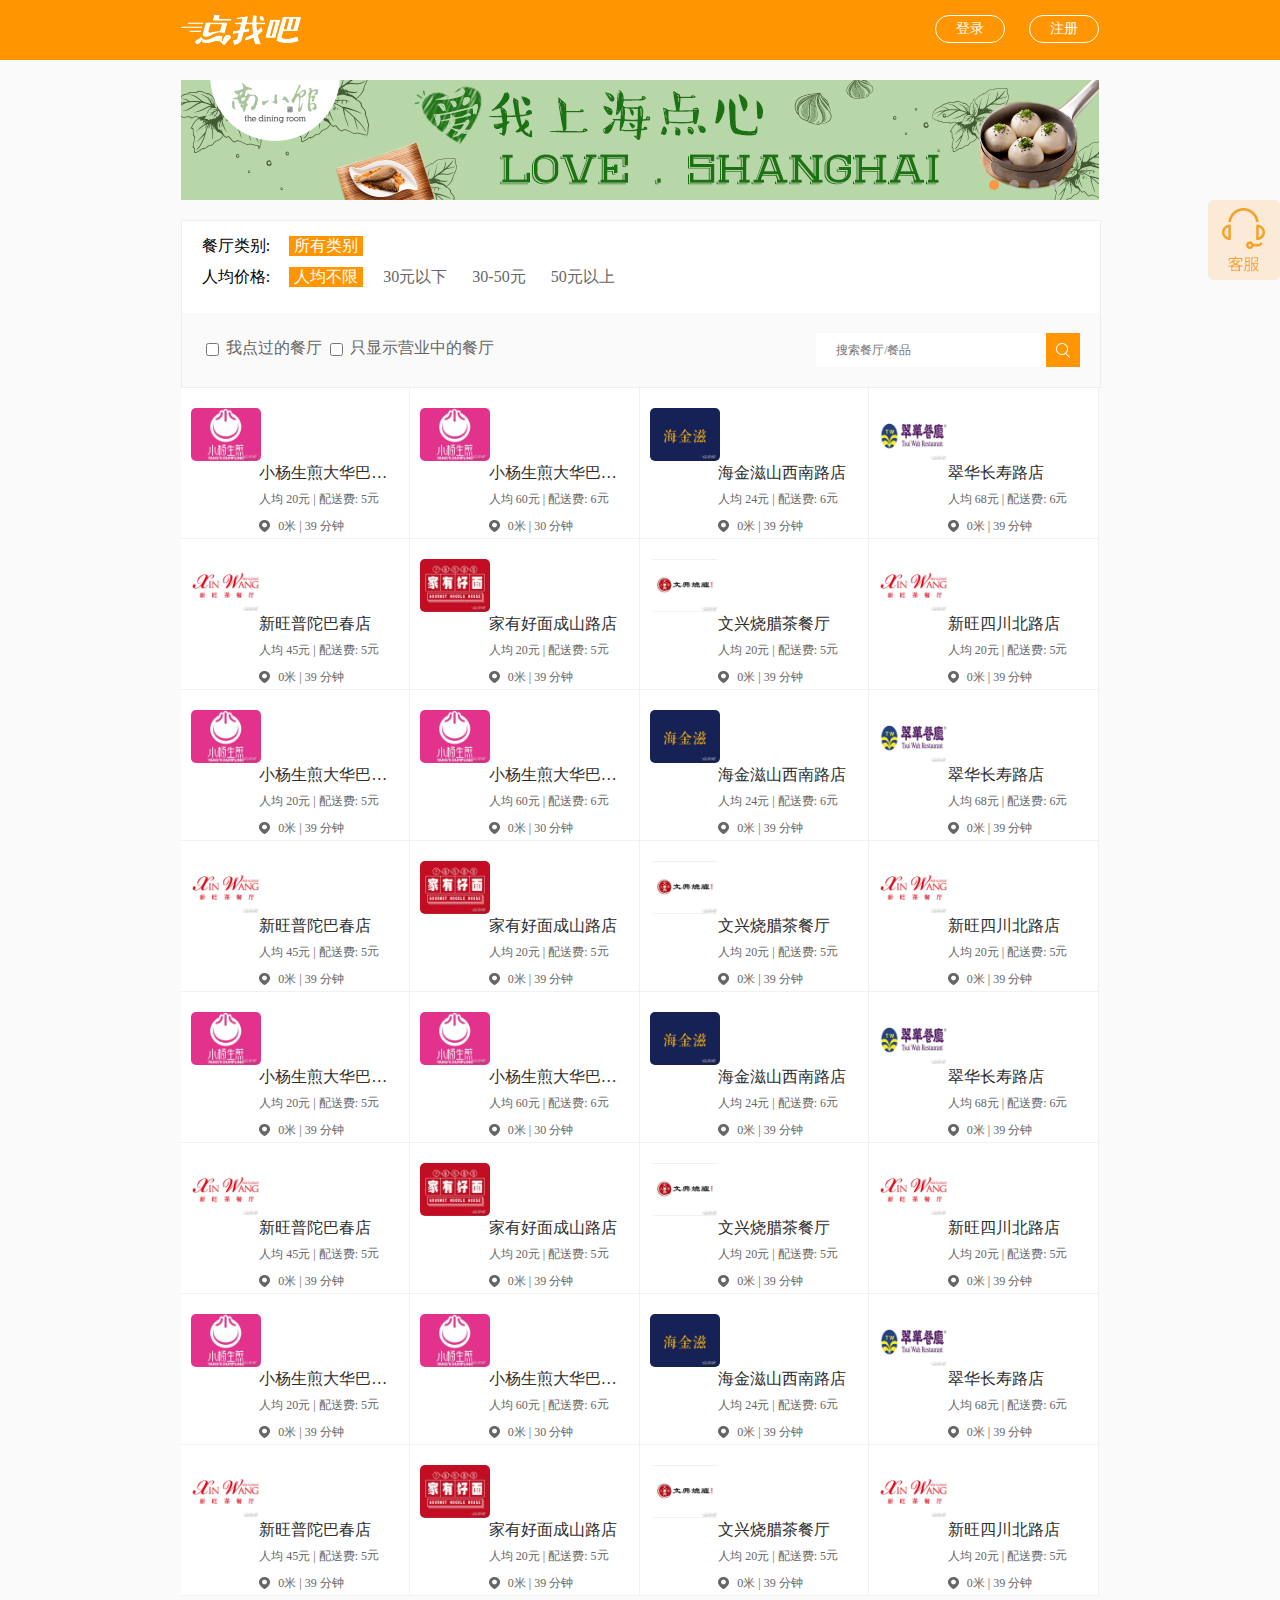
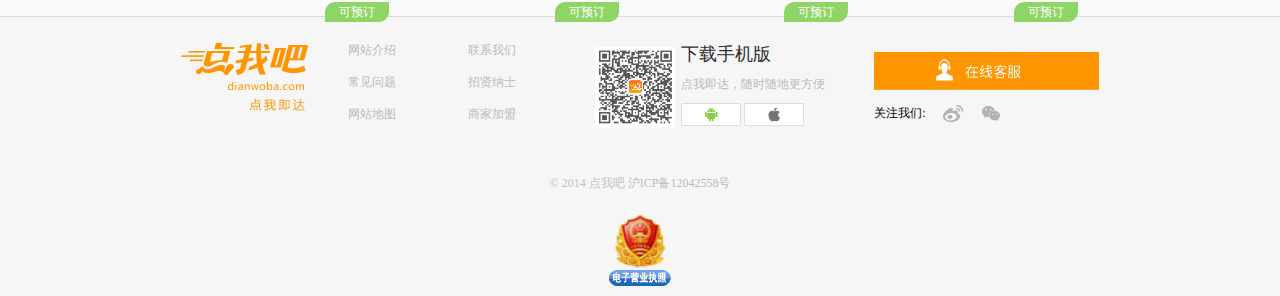
<file: index.html>
<!DOCTYPE html>
<html lang="en">
<head>
	<meta charset="UTF-8">
	<meta name="viewport" content="width=device-width,initial-scale=1.0,user-scalable=no"/>
	<title>附近外卖菜单订餐电话_小吃和美食有哪些-点我吧</title>
	<link rel="stylesheet" type="text/css" href="css/reset.css">
	<link rel="stylesheet" type="text/css" href="css/public.css">
	<link rel="shortcut icon" href="favicon.ico" /> 
	<link rel="stylesheet" href="css/menu.css">
	<link rel="stylesheet" href="css/responsive.css">
	<script type="text/javascript" src="js/jquery-1.12.2.min.js"></script>
	<script type="text/javascript" src="js/menu.js"></script>
	<script type="text/javascript" src="js/goTop.js"></script>

	<!--[if lt ie 9]>
		<script type="text/javascript" src="js/html5.js"></script>
	<![end if]-->
</head>
<body>
	<header>
		<div class="inner">
			<div class="logo">
				<h1><a href="#">点我吧外卖</a></h1>
			</div>
			<div class="top-right">
				<a href="#" class="btn">登录</a>
				<a href="#" class="btn">注册</a>
			</div>
		</div>
	</header>
	<div class="kefu"></div>
	<section class="main inner">
		<div class="banner">
			<ul class="img-list">
				<li><a href="#"><img src="images/banner-1.png" alt=""></a></li>
				<li><a href="#"><img src="images/banner-2.jpg" alt=""></a></li>
				<li><a href="#"><img src="images/banner-3.png" alt=""></a></li>
				<li><a href="#"><img src="images/banner-4.jpg" alt=""></a></li>
			</ul>
			<ul class="btn-list">
				
			</ul>
		</div>
		<div class="shaixuan">
			<div class="top">
				<p>餐厅类别: <a href="#" class="active">所有类别</a></p>
				<p>人均价格: <a href="#" class="active">人均不限</a><a href="#">30元以下</a><a href="#">30-50元</a><a href="#">50元以上</a></p>
			</div>
			<div class="bottom clearfix">
				<input type="checkbox" id="dianguo">
				<label for="dianguo">我点过的餐厅</label>
				<input type="checkbox" id="yingye">
				<label for="yingye">只显示营业中的餐厅</label>
				<div class="search">
					<input type="text" class="search-box" placeholder="搜索餐厅/餐品"><a href="#" class="search-btn"></a>
				</div>
			</div>
		</div>
		<div class="restaurant">
			<ul class="restaurant-list clearfix">
				<li><a href="#">
					<div class="restaurantPic">
						<img src="images/restaurant-img.jpg" alt="">
					</div>
					<div class="restaurantInfo">
						<h3>小杨生煎大华巴春店</h3>
						<div class="f12 g6 mt5">
							<span>人均</span>
							<span>20元</span>
							<span>|</span>
							<span>配送费:</span>
							<span>5</span>元
						</div>
						<div class="f12 mt10 g6">
							<span class="location-icon"></span>
							<span>0米</span>
							<span> | </span>
							<span>39</span>
							<span>分钟</span>
						</div>
						<div class="yd">
							<span class="time">10:00-17:00&nbsp;&nbsp;&nbsp;可预订 </span><span class="kyd">可预订</span>
						</div>
					</div>
					
				</a></li>
				<li><a href="#">
					<div class="restaurantPic">
						<img src="images/restaurant-img.jpg" alt="">
					</div>
					<div class="restaurantInfo">
						<h3>小杨生煎大华巴春店</h3>
						<div class="f12 g6 mt5">
							<span>人均</span>
							<span>60元</span>
							<span>|</span>
							<span>配送费:</span>
							<span>6</span>元
						</div>
						<div class="f12 mt10 g6">
							<span class="location-icon"></span>
							<span>0米</span>
							<span> | </span>
							<span>30</span>
							<span>分钟</span>
						</div>
						<div class="yd">
							<span class="time">17:00-19:00&nbsp;&nbsp;&nbsp;可预订 </span><span class="kyd">可预订</span>
						</div>
					</div>
					
				</a></li>
				<li><a href="#">
					<div class="restaurantPic">
						<img src="images/restaurant-img1.jpg" alt="">
					</div>
					<div class="restaurantInfo">
						<h3>海金滋山西南路店</h3>
						<div class="f12 g6 mt5">
							<span>人均</span>
							<span>24元</span>
							<span>|</span>
							<span>配送费:</span>
							<span>6</span>元
						</div>
						<div class="f12 mt10 g6">
							<span class="location-icon"></span>
							<span>0米</span>
							<span> | </span>
							<span>39</span>
							<span>分钟</span>
						</div>
						<div class="yd">
							<span class="time">10:00-17:00&nbsp;&nbsp;&nbsp;可预订 </span><span class="kyd">可预订</span>
						</div>
					</div>
					
				</a></li>
				<li><a href="#">
					<div class="restaurantPic">
						<img src="images/restaurant-img2.jpg" alt="">
					</div>
					<div class="restaurantInfo">
						<h3>翠华长寿路店</h3>
						<div class="f12 g6 mt5">
							<span>人均</span>
							<span>68元</span>
							<span>|</span>
							<span>配送费:</span>
							<span>6</span>元
						</div>
						<div class="f12 mt10 g6">
							<span class="location-icon"></span>
							<span>0米</span>
							<span> | </span>
							<span>39</span>
							<span>分钟</span>
						</div>
						<div class="yd">
							<span class="time">10:00-17:00&nbsp;&nbsp;&nbsp;可预订 </span><span class="kyd">可预订</span>
						</div>
					</div>
					
				</a></li>
				<li><a href="#">
					<div class="restaurantPic">
						<img src="images/restaurant-img3.jpg" alt="">
					</div>
					<div class="restaurantInfo">
						<h3>新旺普陀巴春店</h3>
						<div class="f12 g6 mt5">
							<span>人均</span>
							<span>45元</span>
							<span>|</span>
							<span>配送费:</span>
							<span>5</span>元
						</div>
						<div class="f12 mt10 g6">
							<span class="location-icon"></span>
							<span>0米</span>
							<span> | </span>
							<span>39</span>
							<span>分钟</span>
						</div>
						<div class="yd">
							<span class="time">10:00-17:00&nbsp;&nbsp;&nbsp;可预订 </span><span class="kyd">可预订</span>
						</div>
					</div>
					
				</a></li>
				<li><a href="#">
					<div class="restaurantPic">
						<img src="images/restaurant-img4.jpg" alt="">
					</div>
					<div class="restaurantInfo">
						<h3>家有好面成山路店</h3>
						<div class="f12 g6 mt5">
							<span>人均</span>
							<span>20元</span>
							<span>|</span>
							<span>配送费:</span>
							<span>5</span>元
						</div>
						<div class="f12 mt10 g6">
							<span class="location-icon"></span>
							<span>0米</span>
							<span> | </span>
							<span>39</span>
							<span>分钟</span>
						</div>
						<div class="yd">
							<span class="time">10:00-17:00&nbsp;&nbsp;&nbsp;可预订 </span><span class="kyd">可预订</span>
						</div>
					</div>
					
				</a></li>
				<li><a href="#">
					<div class="restaurantPic">
						<img src="images/restaurant-img5.jpg" alt="">
					</div>
					<div class="restaurantInfo">
						<h3>文兴烧腊茶餐厅</h3>
						<div class="f12 g6 mt5">
							<span>人均</span>
							<span>20元</span>
							<span>|</span>
							<span>配送费:</span>
							<span>5</span>元
						</div>
						<div class="f12 mt10 g6">
							<span class="location-icon"></span>
							<span>0米</span>
							<span> | </span>
							<span>39</span>
							<span>分钟</span>
						</div>
						<div class="yd">
							<span class="time">10:00-17:00&nbsp;&nbsp;&nbsp;可预订 </span><span class="kyd">可预订</span>
						</div>
					</div>
					
				</a></li>
				<li><a href="#">
					<div class="restaurantPic">
						<img src="images/restaurant-img3.jpg" alt="">
					</div>
					<div class="restaurantInfo">
						<h3>新旺四川北路店</h3>
						<div class="f12 g6 mt5">
							<span>人均</span>
							<span>20元</span>
							<span>|</span>
							<span>配送费:</span>
							<span>5</span>元
						</div>
						<div class="f12 mt10 g6">
							<span class="location-icon"></span>
							<span>0米</span>
							<span> | </span>
							<span>39</span>
							<span>分钟</span>
						</div>
						<div class="yd">
							<span class="time">10:00-17:00&nbsp;&nbsp;&nbsp;可预订 </span><span class="kyd">可预订</span>
						</div>
					</div>
					
				</a></li>
				<li><a href="#">
					<div class="restaurantPic">
						<img src="images/restaurant-img.jpg" alt="">
					</div>
					<div class="restaurantInfo">
						<h3>小杨生煎大华巴春店</h3>
						<div class="f12 g6 mt5">
							<span>人均</span>
							<span>20元</span>
							<span>|</span>
							<span>配送费:</span>
							<span>5</span>元
						</div>
						<div class="f12 mt10 g6">
							<span class="location-icon"></span>
							<span>0米</span>
							<span> | </span>
							<span>39</span>
							<span>分钟</span>
						</div>
						<div class="yd">
							<span class="time">10:00-17:00&nbsp;&nbsp;&nbsp;可预订 </span><span class="kyd">可预订</span>
						</div>
					</div>
					
				</a></li>
				<li><a href="#">
					<div class="restaurantPic">
						<img src="images/restaurant-img.jpg" alt="">
					</div>
					<div class="restaurantInfo">
						<h3>小杨生煎大华巴春店</h3>
						<div class="f12 g6 mt5">
							<span>人均</span>
							<span>60元</span>
							<span>|</span>
							<span>配送费:</span>
							<span>6</span>元
						</div>
						<div class="f12 mt10 g6">
							<span class="location-icon"></span>
							<span>0米</span>
							<span> | </span>
							<span>30</span>
							<span>分钟</span>
						</div>
						<div class="yd">
							<span class="time">17:00-19:00&nbsp;&nbsp;&nbsp;可预订 </span><span class="kyd">可预订</span>
						</div>
					</div>
					
				</a></li>
				<li><a href="#">
					<div class="restaurantPic">
						<img src="images/restaurant-img1.jpg" alt="">
					</div>
					<div class="restaurantInfo">
						<h3>海金滋山西南路店</h3>
						<div class="f12 g6 mt5">
							<span>人均</span>
							<span>24元</span>
							<span>|</span>
							<span>配送费:</span>
							<span>6</span>元
						</div>
						<div class="f12 mt10 g6">
							<span class="location-icon"></span>
							<span>0米</span>
							<span> | </span>
							<span>39</span>
							<span>分钟</span>
						</div>
						<div class="yd">
							<span class="time">10:00-17:00&nbsp;&nbsp;&nbsp;可预订 </span><span class="kyd">可预订</span>
						</div>
					</div>
					
				</a></li>
				<li><a href="#">
					<div class="restaurantPic">
						<img src="images/restaurant-img2.jpg" alt="">
					</div>
					<div class="restaurantInfo">
						<h3>翠华长寿路店</h3>
						<div class="f12 g6 mt5">
							<span>人均</span>
							<span>68元</span>
							<span>|</span>
							<span>配送费:</span>
							<span>6</span>元
						</div>
						<div class="f12 mt10 g6">
							<span class="location-icon"></span>
							<span>0米</span>
							<span> | </span>
							<span>39</span>
							<span>分钟</span>
						</div>
						<div class="yd">
							<span class="time">10:00-17:00&nbsp;&nbsp;&nbsp;可预订 </span><span class="kyd">可预订</span>
						</div>
					</div>
					
				</a></li>
				<li><a href="#">
					<div class="restaurantPic">
						<img src="images/restaurant-img3.jpg" alt="">
					</div>
					<div class="restaurantInfo">
						<h3>新旺普陀巴春店</h3>
						<div class="f12 g6 mt5">
							<span>人均</span>
							<span>45元</span>
							<span>|</span>
							<span>配送费:</span>
							<span>5</span>元
						</div>
						<div class="f12 mt10 g6">
							<span class="location-icon"></span>
							<span>0米</span>
							<span> | </span>
							<span>39</span>
							<span>分钟</span>
						</div>
						<div class="yd">
							<span class="time">10:00-17:00&nbsp;&nbsp;&nbsp;可预订 </span><span class="kyd">可预订</span>
						</div>
					</div>
					
				</a></li>
				<li><a href="#">
					<div class="restaurantPic">
						<img src="images/restaurant-img4.jpg" alt="">
					</div>
					<div class="restaurantInfo">
						<h3>家有好面成山路店</h3>
						<div class="f12 g6 mt5">
							<span>人均</span>
							<span>20元</span>
							<span>|</span>
							<span>配送费:</span>
							<span>5</span>元
						</div>
						<div class="f12 mt10 g6">
							<span class="location-icon"></span>
							<span>0米</span>
							<span> | </span>
							<span>39</span>
							<span>分钟</span>
						</div>
						<div class="yd">
							<span class="time">10:00-17:00&nbsp;&nbsp;&nbsp;可预订 </span><span class="kyd">可预订</span>
						</div>
					</div>
					
				</a></li>
				<li><a href="#">
					<div class="restaurantPic">
						<img src="images/restaurant-img5.jpg" alt="">
					</div>
					<div class="restaurantInfo">
						<h3>文兴烧腊茶餐厅</h3>
						<div class="f12 g6 mt5">
							<span>人均</span>
							<span>20元</span>
							<span>|</span>
							<span>配送费:</span>
							<span>5</span>元
						</div>
						<div class="f12 mt10 g6">
							<span class="location-icon"></span>
							<span>0米</span>
							<span> | </span>
							<span>39</span>
							<span>分钟</span>
						</div>
						<div class="yd">
							<span class="time">10:00-17:00&nbsp;&nbsp;&nbsp;可预订 </span><span class="kyd">可预订</span>
						</div>
					</div>
					
				</a></li>
				<li><a href="#">
					<div class="restaurantPic">
						<img src="images/restaurant-img3.jpg" alt="">
					</div>
					<div class="restaurantInfo">
						<h3>新旺四川北路店</h3>
						<div class="f12 g6 mt5">
							<span>人均</span>
							<span>20元</span>
							<span>|</span>
							<span>配送费:</span>
							<span>5</span>元
						</div>
						<div class="f12 mt10 g6">
							<span class="location-icon"></span>
							<span>0米</span>
							<span> | </span>
							<span>39</span>
							<span>分钟</span>
						</div>
						<div class="yd">
							<span class="time">10:00-17:00&nbsp;&nbsp;&nbsp;可预订 </span><span class="kyd">可预订</span>
						</div>
					</div>
					
				</a></li>
				<li><a href="#">
					<div class="restaurantPic">
						<img src="images/restaurant-img.jpg" alt="">
					</div>
					<div class="restaurantInfo">
						<h3>小杨生煎大华巴春店</h3>
						<div class="f12 g6 mt5">
							<span>人均</span>
							<span>20元</span>
							<span>|</span>
							<span>配送费:</span>
							<span>5</span>元
						</div>
						<div class="f12 mt10 g6">
							<span class="location-icon"></span>
							<span>0米</span>
							<span> | </span>
							<span>39</span>
							<span>分钟</span>
						</div>
						<div class="yd">
							<span class="time">10:00-17:00&nbsp;&nbsp;&nbsp;可预订 </span><span class="kyd">可预订</span>
						</div>
					</div>
					
				</a></li>
				<li><a href="#">
					<div class="restaurantPic">
						<img src="images/restaurant-img.jpg" alt="">
					</div>
					<div class="restaurantInfo">
						<h3>小杨生煎大华巴春店</h3>
						<div class="f12 g6 mt5">
							<span>人均</span>
							<span>60元</span>
							<span>|</span>
							<span>配送费:</span>
							<span>6</span>元
						</div>
						<div class="f12 mt10 g6">
							<span class="location-icon"></span>
							<span>0米</span>
							<span> | </span>
							<span>30</span>
							<span>分钟</span>
						</div>
						<div class="yd">
							<span class="time">17:00-19:00&nbsp;&nbsp;&nbsp;可预订 </span><span class="kyd">可预订</span>
						</div>
					</div>
					
				</a></li>
				<li><a href="#">
					<div class="restaurantPic">
						<img src="images/restaurant-img1.jpg" alt="">
					</div>
					<div class="restaurantInfo">
						<h3>海金滋山西南路店</h3>
						<div class="f12 g6 mt5">
							<span>人均</span>
							<span>24元</span>
							<span>|</span>
							<span>配送费:</span>
							<span>6</span>元
						</div>
						<div class="f12 mt10 g6">
							<span class="location-icon"></span>
							<span>0米</span>
							<span> | </span>
							<span>39</span>
							<span>分钟</span>
						</div>
						<div class="yd">
							<span class="time">10:00-17:00&nbsp;&nbsp;&nbsp;可预订 </span><span class="kyd">可预订</span>
						</div>
					</div>
					
				</a></li>
				<li><a href="#">
					<div class="restaurantPic">
						<img src="images/restaurant-img2.jpg" alt="">
					</div>
					<div class="restaurantInfo">
						<h3>翠华长寿路店</h3>
						<div class="f12 g6 mt5">
							<span>人均</span>
							<span>68元</span>
							<span>|</span>
							<span>配送费:</span>
							<span>6</span>元
						</div>
						<div class="f12 mt10 g6">
							<span class="location-icon"></span>
							<span>0米</span>
							<span> | </span>
							<span>39</span>
							<span>分钟</span>
						</div>
						<div class="yd">
							<span class="time">10:00-17:00&nbsp;&nbsp;&nbsp;可预订 </span><span class="kyd">可预订</span>
						</div>
					</div>
					
				</a></li>
				<li><a href="#">
					<div class="restaurantPic">
						<img src="images/restaurant-img3.jpg" alt="">
					</div>
					<div class="restaurantInfo">
						<h3>新旺普陀巴春店</h3>
						<div class="f12 g6 mt5">
							<span>人均</span>
							<span>45元</span>
							<span>|</span>
							<span>配送费:</span>
							<span>5</span>元
						</div>
						<div class="f12 mt10 g6">
							<span class="location-icon"></span>
							<span>0米</span>
							<span> | </span>
							<span>39</span>
							<span>分钟</span>
						</div>
						<div class="yd">
							<span class="time">10:00-17:00&nbsp;&nbsp;&nbsp;可预订 </span><span class="kyd">可预订</span>
						</div>
					</div>
					
				</a></li>
				<li><a href="#">
					<div class="restaurantPic">
						<img src="images/restaurant-img4.jpg" alt="">
					</div>
					<div class="restaurantInfo">
						<h3>家有好面成山路店</h3>
						<div class="f12 g6 mt5">
							<span>人均</span>
							<span>20元</span>
							<span>|</span>
							<span>配送费:</span>
							<span>5</span>元
						</div>
						<div class="f12 mt10 g6">
							<span class="location-icon"></span>
							<span>0米</span>
							<span> | </span>
							<span>39</span>
							<span>分钟</span>
						</div>
						<div class="yd">
							<span class="time">10:00-17:00&nbsp;&nbsp;&nbsp;可预订 </span><span class="kyd">可预订</span>
						</div>
					</div>
					
				</a></li>
				<li><a href="#">
					<div class="restaurantPic">
						<img src="images/restaurant-img5.jpg" alt="">
					</div>
					<div class="restaurantInfo">
						<h3>文兴烧腊茶餐厅</h3>
						<div class="f12 g6 mt5">
							<span>人均</span>
							<span>20元</span>
							<span>|</span>
							<span>配送费:</span>
							<span>5</span>元
						</div>
						<div class="f12 mt10 g6">
							<span class="location-icon"></span>
							<span>0米</span>
							<span> | </span>
							<span>39</span>
							<span>分钟</span>
						</div>
						<div class="yd">
							<span class="time">10:00-17:00&nbsp;&nbsp;&nbsp;可预订 </span><span class="kyd">可预订</span>
						</div>
					</div>
					
				</a></li>
				<li><a href="#">
					<div class="restaurantPic">
						<img src="images/restaurant-img3.jpg" alt="">
					</div>
					<div class="restaurantInfo">
						<h3>新旺四川北路店</h3>
						<div class="f12 g6 mt5">
							<span>人均</span>
							<span>20元</span>
							<span>|</span>
							<span>配送费:</span>
							<span>5</span>元
						</div>
						<div class="f12 mt10 g6">
							<span class="location-icon"></span>
							<span>0米</span>
							<span> | </span>
							<span>39</span>
							<span>分钟</span>
						</div>
						<div class="yd">
							<span class="time">10:00-17:00&nbsp;&nbsp;&nbsp;可预订 </span><span class="kyd">可预订</span>
						</div>
					</div>
					
				</a></li>
				<li><a href="#">
					<div class="restaurantPic">
						<img src="images/restaurant-img.jpg" alt="">
					</div>
					<div class="restaurantInfo">
						<h3>小杨生煎大华巴春店</h3>
						<div class="f12 g6 mt5">
							<span>人均</span>
							<span>20元</span>
							<span>|</span>
							<span>配送费:</span>
							<span>5</span>元
						</div>
						<div class="f12 mt10 g6">
							<span class="location-icon"></span>
							<span>0米</span>
							<span> | </span>
							<span>39</span>
							<span>分钟</span>
						</div>
						<div class="yd">
							<span class="time">10:00-17:00&nbsp;&nbsp;&nbsp;可预订 </span><span class="kyd">可预订</span>
						</div>
					</div>
					
				</a></li>
				<li><a href="#">
					<div class="restaurantPic">
						<img src="images/restaurant-img.jpg" alt="">
					</div>
					<div class="restaurantInfo">
						<h3>小杨生煎大华巴春店</h3>
						<div class="f12 g6 mt5">
							<span>人均</span>
							<span>60元</span>
							<span>|</span>
							<span>配送费:</span>
							<span>6</span>元
						</div>
						<div class="f12 mt10 g6">
							<span class="location-icon"></span>
							<span>0米</span>
							<span> | </span>
							<span>30</span>
							<span>分钟</span>
						</div>
						<div class="yd">
							<span class="time">17:00-19:00&nbsp;&nbsp;&nbsp;可预订 </span><span class="kyd">可预订</span>
						</div>
					</div>
					
				</a></li>
				<li><a href="#">
					<div class="restaurantPic">
						<img src="images/restaurant-img1.jpg" alt="">
					</div>
					<div class="restaurantInfo">
						<h3>海金滋山西南路店</h3>
						<div class="f12 g6 mt5">
							<span>人均</span>
							<span>24元</span>
							<span>|</span>
							<span>配送费:</span>
							<span>6</span>元
						</div>
						<div class="f12 mt10 g6">
							<span class="location-icon"></span>
							<span>0米</span>
							<span> | </span>
							<span>39</span>
							<span>分钟</span>
						</div>
						<div class="yd">
							<span class="time">10:00-17:00&nbsp;&nbsp;&nbsp;可预订 </span><span class="kyd">可预订</span>
						</div>
					</div>
					
				</a></li>
				<li><a href="#">
					<div class="restaurantPic">
						<img src="images/restaurant-img2.jpg" alt="">
					</div>
					<div class="restaurantInfo">
						<h3>翠华长寿路店</h3>
						<div class="f12 g6 mt5">
							<span>人均</span>
							<span>68元</span>
							<span>|</span>
							<span>配送费:</span>
							<span>6</span>元
						</div>
						<div class="f12 mt10 g6">
							<span class="location-icon"></span>
							<span>0米</span>
							<span> | </span>
							<span>39</span>
							<span>分钟</span>
						</div>
						<div class="yd">
							<span class="time">10:00-17:00&nbsp;&nbsp;&nbsp;可预订 </span><span class="kyd">可预订</span>
						</div>
					</div>
					
				</a></li>
				<li><a href="#">
					<div class="restaurantPic">
						<img src="images/restaurant-img3.jpg" alt="">
					</div>
					<div class="restaurantInfo">
						<h3>新旺普陀巴春店</h3>
						<div class="f12 g6 mt5">
							<span>人均</span>
							<span>45元</span>
							<span>|</span>
							<span>配送费:</span>
							<span>5</span>元
						</div>
						<div class="f12 mt10 g6">
							<span class="location-icon"></span>
							<span>0米</span>
							<span> | </span>
							<span>39</span>
							<span>分钟</span>
						</div>
						<div class="yd">
							<span class="time">10:00-17:00&nbsp;&nbsp;&nbsp;可预订 </span><span class="kyd">可预订</span>
						</div>
					</div>
					
				</a></li>
				<li><a href="#">
					<div class="restaurantPic">
						<img src="images/restaurant-img4.jpg" alt="">
					</div>
					<div class="restaurantInfo">
						<h3>家有好面成山路店</h3>
						<div class="f12 g6 mt5">
							<span>人均</span>
							<span>20元</span>
							<span>|</span>
							<span>配送费:</span>
							<span>5</span>元
						</div>
						<div class="f12 mt10 g6">
							<span class="location-icon"></span>
							<span>0米</span>
							<span> | </span>
							<span>39</span>
							<span>分钟</span>
						</div>
						<div class="yd">
							<span class="time">10:00-17:00&nbsp;&nbsp;&nbsp;可预订 </span><span class="kyd">可预订</span>
						</div>
					</div>
					
				</a></li>
				<li><a href="#">
					<div class="restaurantPic">
						<img src="images/restaurant-img5.jpg" alt="">
					</div>
					<div class="restaurantInfo">
						<h3>文兴烧腊茶餐厅</h3>
						<div class="f12 g6 mt5">
							<span>人均</span>
							<span>20元</span>
							<span>|</span>
							<span>配送费:</span>
							<span>5</span>元
						</div>
						<div class="f12 mt10 g6">
							<span class="location-icon"></span>
							<span>0米</span>
							<span> | </span>
							<span>39</span>
							<span>分钟</span>
						</div>
						<div class="yd">
							<span class="time">10:00-17:00&nbsp;&nbsp;&nbsp;可预订 </span><span class="kyd">可预订</span>
						</div>
					</div>
					
				</a></li>
				<li><a href="#">
					<div class="restaurantPic">
						<img src="images/restaurant-img3.jpg" alt="">
					</div>
					<div class="restaurantInfo">
						<h3>新旺四川北路店</h3>
						<div class="f12 g6 mt5">
							<span>人均</span>
							<span>20元</span>
							<span>|</span>
							<span>配送费:</span>
							<span>5</span>元
						</div>
						<div class="f12 mt10 g6">
							<span class="location-icon"></span>
							<span>0米</span>
							<span> | </span>
							<span>39</span>
							<span>分钟</span>
						</div>
						<div class="yd">
							<span class="time">10:00-17:00&nbsp;&nbsp;&nbsp;可预订 </span><span class="kyd">可预订</span>
						</div>
					</div>
					
				</a></li>
				

			</ul>
		</div>
		<div class="goTop" id="goTop"></div>

	</section>
	<footer>
		<div class="inner clearfix">
		<div class="footer-top clearfix">
			<div class="foot-logo"></div>
			<nav>
				<ul class="clearfix">
					<li><a href="#">网站介绍</a></li>
					<li><a href="#">联系我们</a></li>
					<li><a href="#">常见问题</a></li>
					<li><a href="#">招贤纳士</a></li>
					<li><a href="#">网站地图</a></li>
					<li><a href="#">商家加盟</a></li>
				</ul>
			</nav>
			<div class="foot-appdown">
				<img src="images/foot-app-ewm@2x.jpg" alt="">
				<h3>下载手机版</h3>
				<p>点我即达，随时随地更方便</p>
				<a href="#"><img src="images/foot-android@2x.jpg" alt=""></a>
				<a href="#"><img src="images/foot-apple@2x.jpg" alt=""></a>
			</div>
			<div class="foot-kf">
				<a href="#">
					<img src="images/foot-kf.jpg" alt="">
				</a>
				<div class="pt15">
					<span>关注我们:</span>
					<a href="#" class="sina"></a>
					<a href="#" class="wx"></a>
				</div>
			</div>
		</div>
		<div class="copyright">
			<p>© 2014 点我吧 <a href="#">沪ICP备12042558号</a></p>
			<div class="zjgs">
				<a href="#">
					<img src="images/zjgs.png" alt="">
				</a>
			</div>
		</div>
		</div>
	</footer>
	<script>
		$(function(){
			var i = 0;
			var clone = $(".banner .img-list li").first().clone();
			$(".banner .img-list").append(clone);
			var size = $(".banner .img-list li").size();
			//动态添加圆点按钮
			for(var j = 0;j<size-1;j++){
				$(".banner .btn-list").append("<li></li>");
			}
			$(".banner .btn-list li:first").addClass("on");//给第一个圆点按钮添加样式


			function move(){
				if(i==size){
					$(".banner .img-list").css({"left":0});
					i=1;
				}
				if(i==-1){
					$(".banner .img-list").css({left:-(size-1)*980},500);
					i=size-2;
				}

				$(".banner .img-list").stop().animate({"left":-i*980},500);

				if(i==size-1){
					$(".banner .btn-list li").eq(0).addClass("on").siblings().removeClass("on");
				}else{
					$(".banner .btn-list li").eq(i).addClass("on").siblings().removeClass("on");
				}

			}
			//鼠标移入
			$(".banner .btn-list li").mouseover(function(){
				var ind = $(this).index();
				i= ind;
				$(".banner .img-list").stop().animate({"left":-ind*980},500);
				$(this).addClass("on").siblings().removeClass("on");
			})

			//定时器自动轮播
			var timer = setInterval(function(){
				i++;
				move();
			},2000)
			//鼠标移入banner时 清除定时器
			$(".banner").hover(function(){
				clearInterval(timer);
			},function(){
				timer = setInterval(function(){
					i++;
					move();
				},2000)
			})



		})
	</script>
</body>
</html>
</file>
<file: css/public.css>
.clearfix:before,.clearfix:after{ 
    content:""; 
    display:table; 
} 
.clearfix:after{clear:both;} 
.clearfix{ 
    *zoom:1;/*IE/7/6*/
}
a{text-decoration:none;color:#fff;}
.f12 {
    font-size: 12px;
}
.g6 {
    color: #666;
}
.mt5 {
    margin-top: 5px;
}
.mt10 {
    margin-top: 10px;
}
body{
	font-family: "Microsoft Yahei";
	background-color: #fafafa;
}
header{
	width: 100%;
	background:#ff9500;
	height:60px;
}
.inner{
	width:71.7423%; /*980/1366*/

	margin:0 auto;
}
header .logo{
	float: left;
	overflow:hidden;
	
}
header .logo h1{
	width:120px;
	height: 30px;
	margin-top: 15px;
	background: url(../images/logo.png) no-repeat;
}
header .logo a{
	width:120px;
	height: 30px;
	display: block;
	text-indent: -9999px;
}

/*login登录状态开始*/
header .login{
	float: right;
	padding-top:20px;
}
header .login .order{
	display:inline-block;
	font-size: 14px;
	color:#fff;
	opacity:0.5;
	transition: 0.2s;
    -moz-transition: 0.2s;
    -webkit-transition: 0.2s;
    -o-transition: 0.2s;

}
header .login .order:hover{
	opacity:0.9;
}
header .login .order .order-view-icon{
	display: inline-block;
	width: 22px;
	height: 22px;
	background:url(../images/order-view.png);
}
header .login .order .jiankong{
	display: inline-block;
	margin-top: 3px;
}
header .login .username{
	display: block;
	float: right;
	height: 40px;
	position:relative;
	font-size: 14px;
	margin-top: 3px;
	cursor: pointer;
}
header .login .username>a{
	padding:0 20px;
}

header .login .username .triangle_icon{
	display: inline-block;
	position:absolute;
	width: 0;
    height: 0;
    border-left: 4px solid transparent;
    border-right: 4px solid transparent;
    border-top: 4px solid #fff;
    right:5px;
    top:6px;
    transition: 0.2s;
    -moz-transition: 0.2s;
    -webkit-transition: 0.2s;
    -o-transition: 0.2s;
}
header .login .username .iconRotate{

    -moz-transform: rotate(180deg);
    -webkit-transform: rotate(180deg);
    -o-transform: rotate(180deg);
    transform: rotate(180deg);
}
header .login .username .userMenu{
	display: none;
	position:absolute;
	top:37px;
	left:10px;
	width:106px;
	border:1px solid #f0f1f2;
	border-top: none;
	z-index: 2;
}
header .login .username .userMenu li{
	line-height: 30px;
	background: #fff;
}
header .login .username .userMenu li:hover{
	background:#ddd;
}
header .login .username .userMenu li a{
	width: 91px;
    height: 30px;
    line-height: 30px;
    text-align: left;
    font-size: 14px;
    color: #666;
    display: block;
    padding-left: 15px;
}
/*login登录状态结束*/
/*login未登录状态开始*/
header .top-right{
	float: right;
	margin-top: 15px;
}
header .top-right .btn{
	display:inline-block;
	height: 26px;
    line-height: 26px;
    border: 1px solid #fff;
    border-radius: 14px;
    background: none;
    color: #fff;
    font-size: 14px;
    margin-left: 20px;
    padding:0 20px;
}


/*login未登录状态结束*/
.kefu{
	position:fixed;
	right:0;
	top:200px;
	width:72px;
	height:80px;
	cursor:pointer;
	background:url(../images/CustomFileDownloadServer.gif);
}
section.main{
	padding:20px 0;
}
.goTop{
	position: fixed;
	width: 50px;
	height: 50px;
	background: url(../images/backTop.png);
	left: 50%;
	bottom: 10px;
	margin-left: 37%;
	cursor: pointer;
	display: none;
}


footer{
	width:100%;
	padding-top: 25px;
	border-top: 1px solid #ddd;
	background: #f6f6f6;
	font-size: 12px;
}
footer a{
	color:#bababa;
}
footer .footer-top{
	height:93px;
}
footer .foot-logo,footer nav,footer .foot-appdown,footer .foot-kf{
	float: left;
}
footer .foot-logo{
	width: 127px;
	height: 70px;
	background: url(../images/logo-foot.png);
}
footer ul{
	width:282px;
}
footer ul li{
	float: left;
	width:80px;
	margin-left: 40px;
	margin-bottom: 15px;
}
footer ul li a:hover{
	color:#f80;
}
footer .foot-appdown{
	width:250px;
}
footer .foot-appdown img{
	width: 91px;
	height: 91px;
	float: left;
}
footer .foot-appdown h3{
	 
	font-size: 18px;
    color: #2e2e2e;
    font-weight: normal;
}
footer .foot-appdown p{
	padding-top: 10px;
	color: #bababa;
}
footer .foot-appdown a{
	margin-top: 10px;
	display: inline-block;
}
footer .foot-appdown a img{
	width: 60px;
	height: 23px;
}
footer .foot-kf{
	float: right;
	padding-top: 10px;

}
footer .foot-kf .pt15{
	padding-top: 15px;
}
footer .foot-kf .pt15 a{
	display: inline-block;
	width: 20px;
    height: 17px;
    margin-left: 15px;
}
footer .foot-kf .sina{
    background: url(../images/foot-sina.png) no-repeat center;
}
footer .foot-kf .wx{
    background: url(../images/foot-wx.png) no-repeat center;
}
footer .copyright{
	color:#c1c1c1;
	padding:40px 0 10px 0;
	text-align: center;
}
footer .copyright .zjgs{
	width: 62px;
	height: 74px;
	margin: 20px auto 0 auto;
}
</file>
<file: css/menu.css>
.banner{
	position:relative;
	width:100%;
	height: 120px;
	overflow:hidden;
	margin-bottom:20px;

}
.banner .img-list{
	position: absolute;
	width:7000px;
	left:0;
	top:0;

}
.banner .img-list li{
	float: left;
	width:980px;

}
.banner .img-list li img{
	width: 100%;
	height: 120px;
}
.banner .btn-list{
	position:absolute;
	bottom:10px;
	right:30px;
	z-index:2222;
}
.banner .btn-list li{
	float: left;
	margin-right: 10px;
	width:10px;
	height:10px;
	border-radius:50%;
	background:rgba(200,200,200,0.5);
	cursor:pointer;
}
.banner .btn-list li.on{
	background:#ff9645;
}
.shaixuan{
	width:100%;
	border:1px solid #eee;
	
}
.shaixuan .top {
	padding:15px 20px 15px 20px;
	background: #fff;
}
.shaixuan .top p{
	padding-bottom: 10px;
}
.shaixuan .top a{
	display:inline-block;
	margin-left: 15px;
    padding: 0 5px;
    height: 20px;
    line-height: 20px;
    color: #666;
}
.shaixuan .top a.active{
	color:#fff;
	background:#ff9500;
}
.shaixuan .top a:hover{
	color:#fff;
	background:#ff9500;
}
.shaixuan .bottom{
	background: #fafafa;
	padding:20px 20px 20px 20px;
}
.shaixuan .bottom>input{
	margin-top: 10px;
}
.shaixuan .bottom label{
	color:#666;
	line-height: 30px;
	cursor: pointer;
}
.shaixuan .bottom .search{
	position:relative;
	float: right;
}
.shaixuan .bottom .search .search-box{
	width: 214px;
    height: 24px;
    background: #fff;
    padding: 5px 30px 5px 20px;
    font-size: 12px;
    border: 0;
    color: #666;
    outline: none;
    font-family: 'Microsoft YaHei','SimSun';
}
.shaixuan .bottom .search .search-btn{
	position: absolute;
    right: 0;
    top: 0;
    background: url(../images/search-icon.png) no-repeat center #ff9500;
    width: 34px;
    height: 34px;
    display: block;
}
.restaurant-list li{
	width: 24.88%;
    height: 9.375rem;
    background: #fff;
    float: left;
    border-color: #f0f1f2;
    border-style: solid;
    border-width: 0 1px 1px 0;
}
.restaurant-list li a{
	padding: 20px 10px;
    display: block;
    height: 110px;
}
.restaurant-list li a .restaurantPic{
	float: left;
	width: 70px;
    height: 53px;
}
.restaurant-list li a .restaurantPic img{
	width: 70px;
    height: 53px;
    overflow: hidden;
    display: block;
    border-radius: 5px;
}
.restaurant-list li a .restaurantInfo{
	float: right;
	width: 140px;
}
.restaurant-list li a .restaurantInfo h3{
	height: 24px;
    line-height: 24px;
    overflow: hidden;
    font-size: 16px;
    color: #2e2e2e;
    font-weight: normal;
    white-space: nowrap;
    text-overflow: ellipsis;
}
.restaurant-list li a .restaurantInfo span{
	display: inline-block;
	vertical-align: middle;
}
.restaurant-list li a .restaurantInfo .location-icon{
	
	width: 11px;
    height: 12px;
    background: url(../images/location-icon.png) no-repeat center;
    margin-right: 5px;
}
.restaurant-list li a .restaurantInfo .yd{
	margin: 10px;
	float: right;
	width: 64px;
	height: 20px;
	line-height: 20px;
	color: #fff;
	background: url(../images/shoplist-yd-bg.png) no-repeat center;
	display: block;
	text-align: center;	
	font-size: 12px;
}
.restaurant-list li a .restaurantInfo .yd .kyd{
	display: block;
}
.restaurant-list li:hover .restaurantInfo .yd .kyd{
	display: none;
}
.restaurant-list li a .restaurantInfo .yd .time{
	display: none;
	text-align: right;
}
.restaurant-list li a:hover .yd{
	width: 136px;
	background: url(../images/shoplist-yd-bg3.png) no-repeat center;
	padding-right: 14px;
}
.restaurant-list li a:hover .yd .time{
	display: block;
}
.restaurant-list li a:hover h3{
	color:#f80;
}
.restaurant-list li:hover{
	background-color: #eaeaea;
}
</file>
<file: css/responsive.css>
@media screen and (max-width: 768px){
body{
	font-size: 14px;
}
.shaixuan .bottom .search .search-box{
	width: 160px;
    height: 20px;
}
.shaixuan .bottom .search .search-btn{
    width: 30px;
    height: 30px;
}

.restaurant-list li{
	width: 49.82%;
}

footer .foot-logo,footer .foot-appdown{
	display: none;
}

}


@media screen and (max-width: 414px){

.inner{
	width:98%; 
	margin:0 auto;
}

header .top-right .btn{
	display:inline-block;
	height: 26px;
    line-height: 26px;
    border: 1px solid #fff;
    border-radius: 14px;
    background: none;
    color: #fff;
    font-size: 14px;
    margin: 0 5px;
    padding:0 10px;
}
.goTop{
	display: none;
}
.kefu{
	display: none;
}
.shaixuan .bottom>input{
	margin-top: 10px;
}
.shaixuan .bottom .search{
	margin-top: 10px;
}
.shaixuan .bottom .search .search-box{
	width: 314px;

}
.restaurant-list li{
	width: 100%;

}
.restaurant-list li a .restaurantPic{
	width: 120px;
    height: 100px;
}
.restaurant-list li a .restaurantPic img{
	width: 120px;
    height: 100px;

}
.restaurant-list li a .restaurantInfo{
	width: 220px;
}
footer .copyright,footer .copyright .zjgs{
	display: none;
}

footer ul{
	float:none;
	width:90%;
	margin:0 auto;
}

footer ul li{
	float: left;
	width:30%;

	margin-bottom: 15px;
}
footer .foot-kf{
	float: none;
	width: 80%;
	margin: 0 auto;
	padding: 20px 0;

}

}
@media screen and (max-width: 375px){
.shaixuan .bottom .search .search-box{
	width: 280px;
}
.goTop{
	display: none;
}
.restaurant-list li a .restaurantInfo{
	width: 200px;
}
}

@media screen and (max-width: 360px){
.shaixuan .bottom .search .search-box{
	width: 260px;
}
.goTop{
	display: none;
}
.restaurant-list li a .restaurantInfo{
	width: 190px;
}
}

@media screen and (max-width: 320px){
.shaixuan .bottom .search .search-box{
	width: 220px;
}
.restaurant-list li a .restaurantPic{
	width: 86px;
    height: 68px;
}
.goTop{
	display: none;
}
.restaurant-list li a .restaurantPic img{
	width: 86px;
    height: 68px;

}
.restaurant-list li a .restaurantInfo{
	width: 170px;
}
}
</file>
